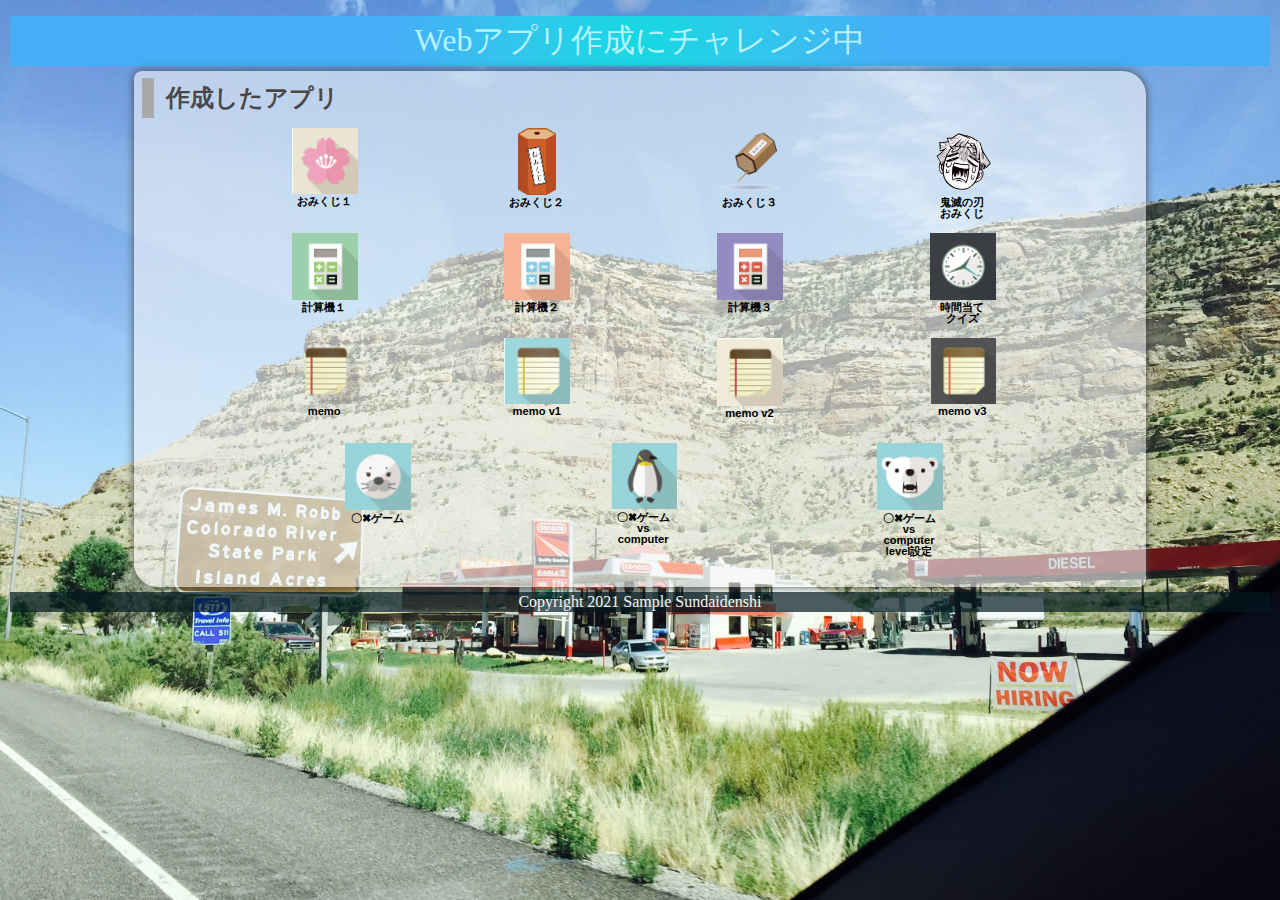
<file: index.html>
<!DOCTYPE html>
<html lang="ja">
  <head>
    <meta charset="UTF-8" />
    <meta name="viewport" content="width=device-width, initial-scale=1.0" />
    <title>ようこそ</title>
    <meta name="description" content="先生のサンプル（ゲーム）" />
    <link rel="icon" href="./img/favicon.ico" />
    <link rel="stylesheet" href="./index.css" />
  </head>

  <body>
    <!-- 見出し（みだし） -->
    <header class="header">
      <h1>Webアプリ作成にチャレンジ中</h1>
    </header>

    <!-- 作成したアプリ -->
    <section class="container01">
      <h2>作成したアプリ</h2>
      <div class="game">
        <div class="container01-01">
          <div class="item01">
            <a href="./omikuji/index.html" title="今日の運勢を占うゲームです。"
              ><img src="img/sakura.jpg" alt="おみくじ１" /><br />おみくじ１</a
            >
          </div>
          <div class="item01">
            <a href="./omikuji2/index.html" title="音付きです。"
              ><img
                src="img/omikuji2.png"
                alt="おみくじ２"
                class="img_omikuji2"
              /><br />おみくじ２</a
            >
          </div>
          <div class="item01">
            <a href="./omikuji3/index.html" title="テキストも画像です。"
              ><img
                src="img/omikuji3.png"
                alt="おみくじ３"
              /><br />おみくじ３</a
            >
          </div>
          <div class="item01">
            <a href="01_omikuji_kimetsu/omikuji_kimetsu.html" title="鬼滅の刃"
              ><img
                src="img/zenitsu.png"
                alt="鬼滅の刃おみくじ"
              /><br />鬼滅の刃<br />おみくじ</a
            >
          </div>
        </div>

        <div class="container01-02">
          <div class="item01">
            <a
              href="./02_calculator/calculator.html"
              title="かんたんな計算機です。"
              ><img src="img/calc1.jpg" alt="計算機１" /><br />計算機１</a
            >
          </div>

          <div class="item01">
            <a
              href="02_calculator_v2/calculator.html"
              title="=ボタンをつけた計算機です。"
              ><img src="img/calc2.jpg" alt="計算機２" /><br />計算機２</a
            >
          </div>

          <div class="item01">
            <a
              href="./03_calcuator(button)/calculator_button.html"
              title="=全部ボタンの計算機です。"
              ><img src="img/calc3.jpg" alt="計算機３" /><br />計算機３</a
            >
          </div>

          <div class="item01">
            <a
              href="./98_Time guessing quiz/timeguess.html"
              title="=時間当てクイズです"
              ><img src="img/clock.png" alt="クイズ" />時間当て<br />クイズ</a
            >
          </div>
        </div>

        <div class="container01-03">
          <div class="item01">
            <a href="04_memo/memo.html" title="メモアプリです。"
              ><img src="img/memo.png" alt="memo" /><br />memo</a
            >
          </div>

          <div class="item01">
            <a href="04_memo_app_v1/memo.html" title="メモアプリv1です。"
              ><img src="img/memo1.jpg" alt="memo v1" /><br />memo v1</a
            >
          </div>

          <div class="item01">
            <a href="04_memo_app_v2/memo.html" title="メモアプリv2です。"
              ><img src="img/memo2.jpg" alt="memo v2" /><br />memo v2</a
            >
          </div>

          <div class="item01">
            <a href="04_memo/memo.html" title="メモアプリv3です。"
              ><img src="img/memo3.jpg" alt="memo v3" /><br />memo v3</a
            >
          </div>
        </div>

        <div class="container01-04">
          <div class="item02">
            <a
              href="05_tic_tac_toe/tic_tac_toe.html"
              title="2人でやるゲームです。"
              ><img src="img/azarashi.png" alt="〇✖ゲーム" /><br />〇✖ゲーム</a
            >
          </div>

          <div class="item02">
            <a
              href="06_tic_tac_toe vs computer/tic_tac_toe.html"
              title="vs computerです。"
              ><img
                src="img/penguin.png"
                alt="〇✖ゲームvs computer"
              /><br />〇✖ゲームvs computer</a
            >
          </div>

          <div class="item02">
            <a
              href="07_tic tac toe vs computer level/tic_tac_toe_vs computer.html"
              title="vs computer level付き。"
              ><img src="img/bear.png" alt="〇✖ゲーム" /><br />〇✖ゲームvs
              computer<br />level設定</a
            >
          </div>
        </div>
      </div>
      <div class="filler01"></div>
    </section>

    <!-- フッター -->
    <footer>
      <p>Copyright 2021 Sample Sundaidenshi</p>
    </footer>
  </body>
</html>
</file>
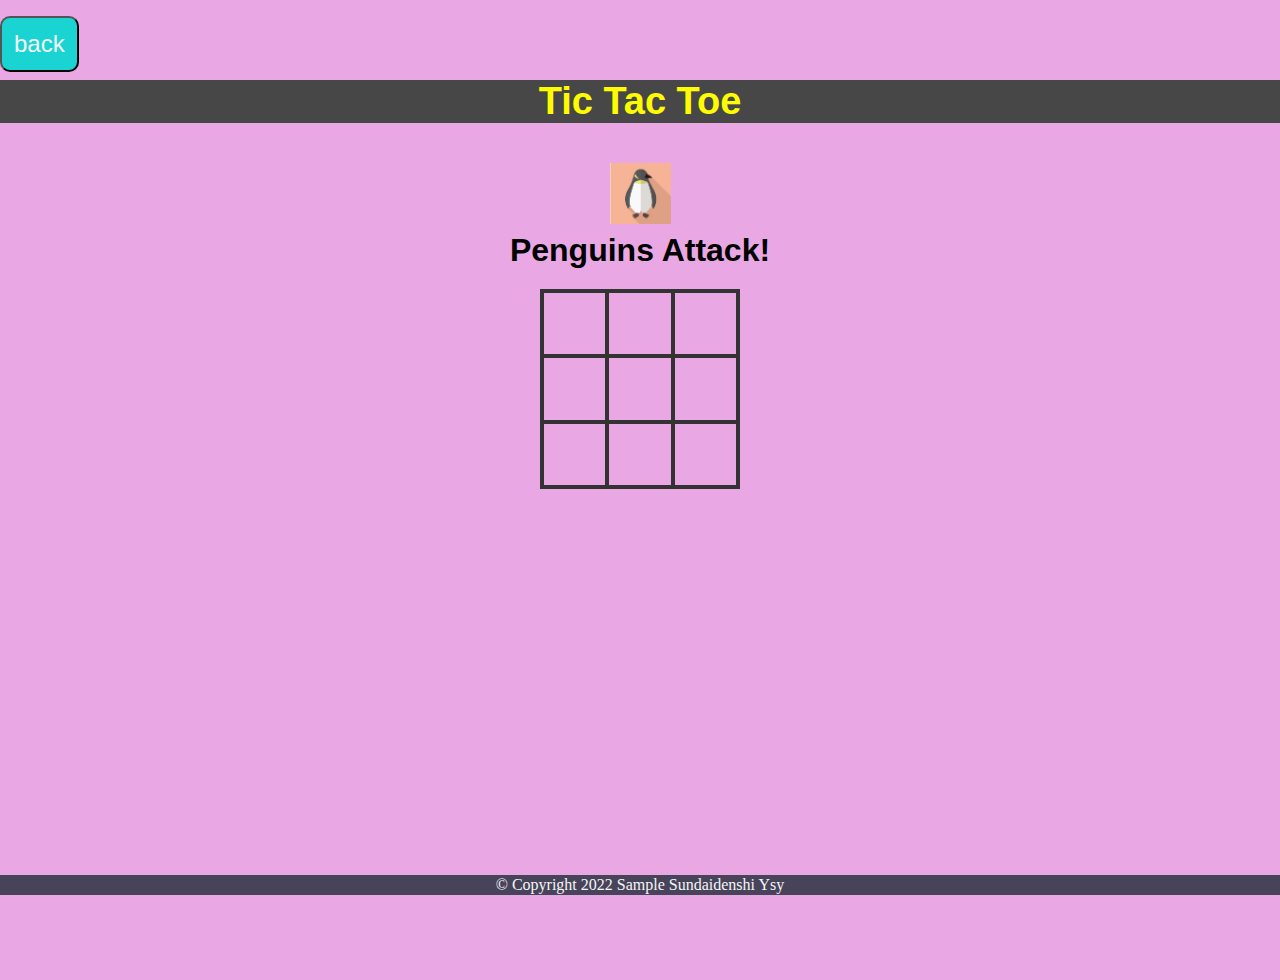
<file: 05_tic_tac_toe/tic_tac_toe.html>
<!DOCTYPE html>
<html lang="en">
  <head>
    <meta charset="UTF-8" />
    <meta http-equiv="X-UA-Compatible" content="IE=edge" />
    <meta name="viewport" content="width=device-width, initial-scale=1.0" />
    <title>Tic Tac Toe</title>

    <link rel="icon" href="tic_tac_toe.ico" />
    <link rel="stylesheet" href="css/animate.css" />
    <link rel="stylesheet" href="css/tic_tac_toe.css" />
  </head>

  <body>
    <div class="back">
      <button id="btn99" class="btn" type="button" onclick="history.back()">
        back
      </button>
    </div>

    <div class="wrapper">
      <header>Tic Tac Toe</header>
      <div class="game-container">
        <div class="message-container">
          <div id="msgtext"></div>
        </div>
        <div class="squares-container">
          <div class="squares-box">
            <div class="square" id="a_1"></div>
            <div class="square" id="a_2"></div>
            <div class="square" id="a_3"></div>
            <div class="square" id="b_1"></div>
            <div class="square" id="b_2"></div>
            <div class="square" id="b_3"></div>
            <div class="square" id="c_1"></div>
            <div class="square" id="c_2"></div>
            <div class="square" id="c_3"></div>
          </div>
        </div>
        <div class="btn-container">
          <div class="js-hidden" id="newgame-btn">
            <button id="btn90" class="btn" type="button">NEW GAME</button>
          </div>
        </div>
      </div>
    </div>
    <footer>
      <p>© Copyright 2022 Sample Sundaidenshi Ysy</p>
    </footer>

    <script src="https://ajax.googleapis.com/ajax/libs/jquery/1.12.0/jquery.min.js"></script>
    <script type="text/javascript" src="js/snowfall.jquery.min.js"></script>
    <script src="js/tic_tac_toe.js"></script>
  </body>
</html>
</file>
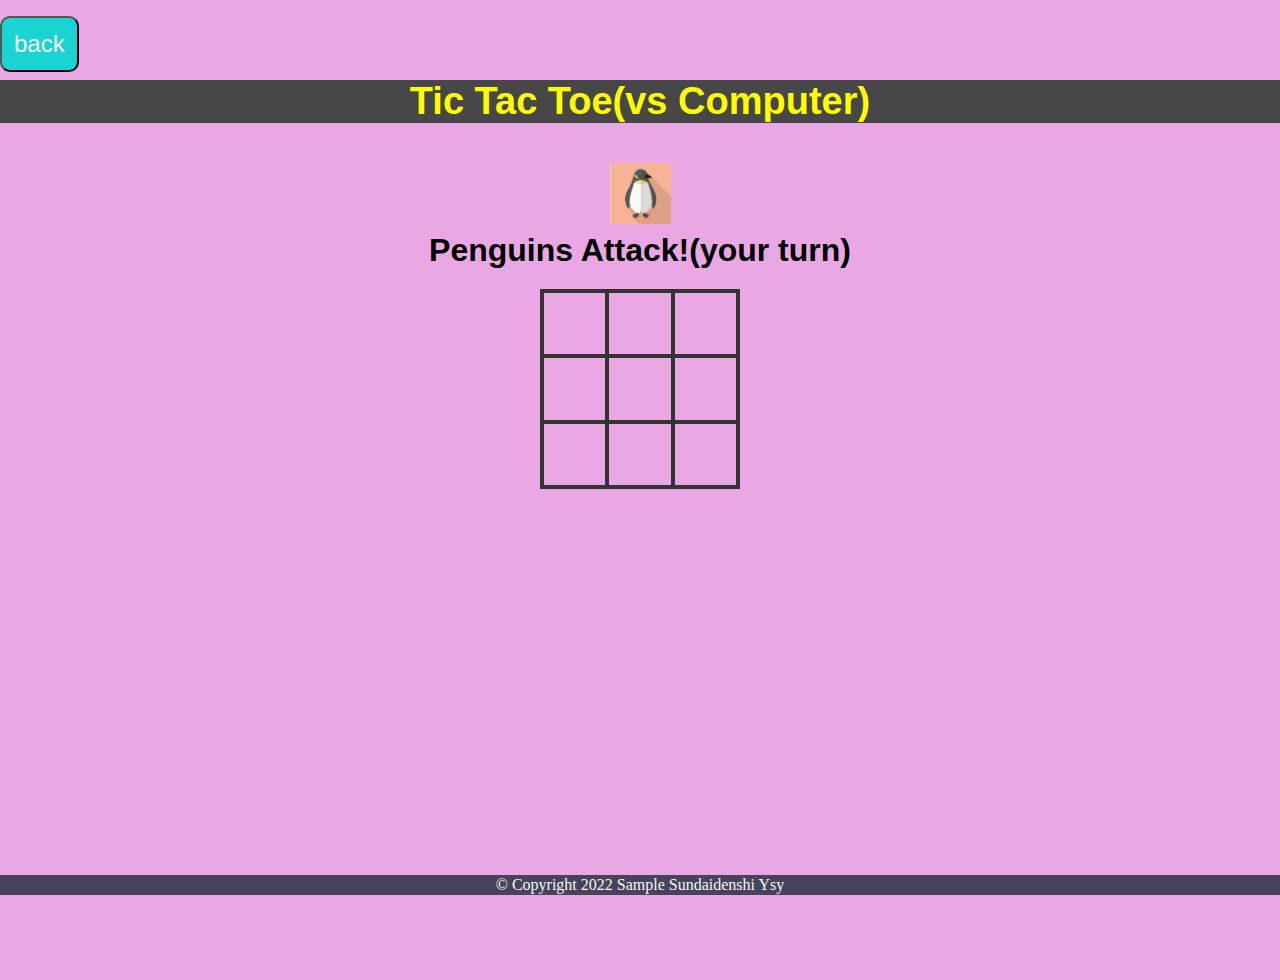
<file: 06_tic_tac_toe vs computer/tic_tac_toe.html>
<!DOCTYPE html>
<html lang="en">
  <head>
    <meta charset="UTF-8" />
    <meta http-equiv="X-UA-Compatible" content="IE=edge" />
    <meta name="viewport" content="width=device-width, initial-scale=1.0" />
    <title>Tic Tac Toe</title>

    <link rel="icon" href="tic_tac_toe.ico" />
    <link rel="stylesheet" href="css/animate.css" />
    <link rel="stylesheet" href="css/tic_tac_toe.css" />
  </head>

  <body>
    <div class="back">
      <button id="btn99" class="btn" type="button" onclick="history.back()">
        back
      </button>
    </div>

    <div class="wrapper">
      <header>Tic Tac Toe(vs Computer)</header>
      <div class="game-container">
        <div class="message-container">
          <div id="msgtext"></div>
        </div>
        <div class="squares-container">
          <div class="squares-box" id="squaresBox">
            <div class="square" id="a_1"></div>
            <div class="square" id="a_2"></div>
            <div class="square" id="a_3"></div>
            <div class="square" id="b_1"></div>
            <div class="square" id="b_2"></div>
            <div class="square" id="b_3"></div>
            <div class="square" id="c_1"></div>
            <div class="square" id="c_2"></div>
            <div class="square" id="c_3"></div>
          </div>
        </div>
        <div class="btn-container">
          <div class="js-hidden" id="newgame-btn">
            <button id="btn90" class="btn" type="button">NEW GAME</button>
          </div>
        </div>
      </div>
    </div>
    <footer>
      <p>© Copyright 2022 Sample Sundaidenshi Ysy</p>
    </footer>

    <script src="https://ajax.googleapis.com/ajax/libs/jquery/1.12.0/jquery.min.js"></script>
    <script type="text/javascript" src="js/snowfall.jquery.min.js"></script>
    <script src="js/tic_tac_toe.js"></script>
  </body>
</html>
</file>
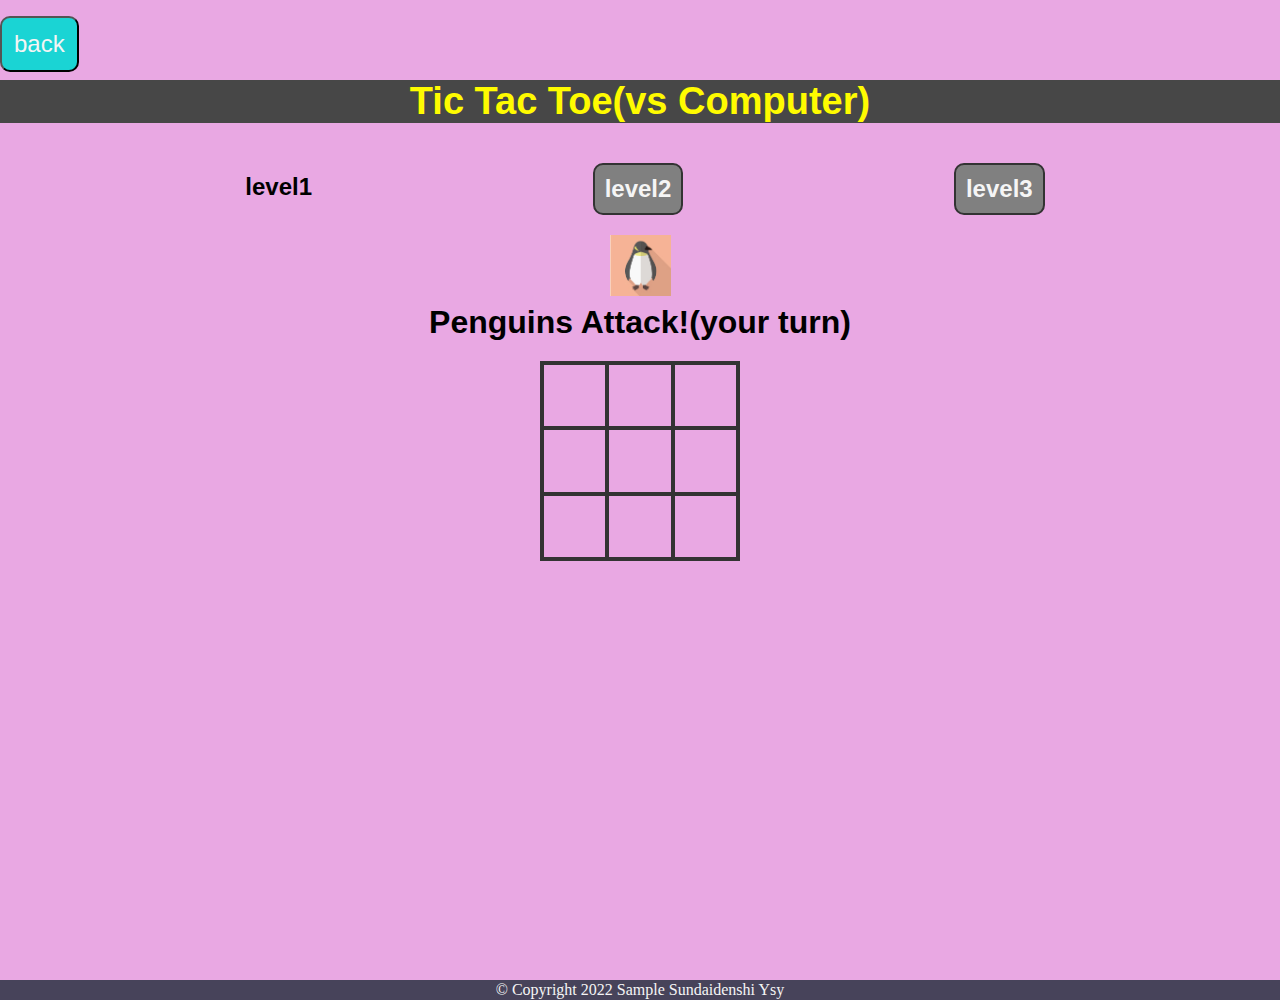
<file: 07_tic_tac_toe vs computer level/tic_tac_toe.html>
<!DOCTYPE html>
<html lang="en">
  <head>
    <meta charset="UTF-8" />
    <meta http-equiv="X-UA-Compatible" content="IE=edge" />
    <meta name="viewport" content="width=device-width, initial-scale=1.0" />
    <title>Tic Tac Toe</title>

    <link rel="icon" href="tic_tac_toe.ico" />
    <link rel="stylesheet" href="css/animate.css" />
    <link rel="stylesheet" href="css/tic_tac_toe.css" />
  </head>

  <body>
    <div class="back">
      <button id="btn99" class="btn" type="button" onclick="history.back()">
        back
      </button>
    </div>

    <div class="wrapper">
      <header>Tic Tac Toe(vs Computer)</header>
      <div class="game-container">
        <div class="level-container">
          <div class="level-box" id="levelBox">
            <div class="level" id="level_1" type="button">level1</div>
            <div class="level" id="level_2" type="button">level2</div>
            <div class="level" id="level_3" type="button">level3</div>
          </div>
        </div>
        <div class="message-container">
          <div id="msgtext"></div>
        </div>
        <div class="squares-container">
          <div class="squares-box" id="squaresBox">
            <div class="square" id="a_1"></div>
            <div class="square" id="a_2"></div>
            <div class="square" id="a_3"></div>
            <div class="square" id="b_1"></div>
            <div class="square" id="b_2"></div>
            <div class="square" id="b_3"></div>
            <div class="square" id="c_1"></div>
            <div class="square" id="c_2"></div>
            <div class="square" id="c_3"></div>
          </div>
        </div>
        <div class="btn-container">
          <div class="js-hidden" id="newgame-btn">
            <button id="btn90" class="btn" type="button">NEW GAME</button>
          </div>
        </div>
      </div>
    </div>
    <footer>
      <p>© Copyright 2022 Sample Sundaidenshi Ysy</p>
    </footer>

    <script src="https://ajax.googleapis.com/ajax/libs/jquery/1.12.0/jquery.min.js"></script>
    <script type="text/javascript" src="js/snowfall.jquery.min.js"></script>
    <script src="js/tic_tac_toe.js"></script>
  </body>
</html>
</file>
<file: index.css>
@charset "utf-8";

html {
    /* ブラウザのデフォルトが16px                        */
    /* デフォルトの16pxの代わりに1emが10pxになるように調整 */
    font-size: 62.5%;
}

/* 「*」はユニバーサルセレクタ（すべての要素を対象にするセレクタ）でbox-sizing: border-box;を指定 */
/* この指定（してい）はborderとpaddingをボックスサイズ（widthとheight）の中に含めて算出するので、スタイリングがしやすい*/
*, *::before, *::after {
    box-sizing: border-box;
}

body{
    line-height: 1.5;
        /* https://developer.mozilla.org/ja/docs/Web/CSS/line-height */
    color: rgb(73, 72, 72);
    font-size: 1.6rem; /* 16px */
    font-family: "Helvetica Neue",
    Arial,
    "Hiragino Kaku Gothic ProN",
    "Hiragino Sans",
    Meiryo,
    sans-serif;
    text-align: center;
        /* https://developer.mozilla.org/ja/docs/Web/CSS/text-align */
    /* 背景（はいけい）をうすくしたいとき */
    /* background-color:rgba(255, 255, 255, 0.6); */
        /* https://developer.mozilla.org/ja/docs/Web/CSS/background-color */

    /* background-blend-mode: soft-light; */
        /* https://developer.mozilla.org/ja/docs/Web/CSS/background-blend-mode */

    background-image: url(./img/topimg2.JPG);
        /* https://developer.mozilla.org/ja/docs/Web/CSS/background-image */
    background-size: cover;
        /* https://developer.mozilla.org/ja/docs/Web/CSS/background-size */
        /* https://developer.mozilla.org/ja/docs/Web/CSS/background */
    /* overflow: hidden; */
}

header, footer, h1, h2, h3, p, div, .container01, .filler01 {
    margin: 0.2em 0em 0em 0em;
        /* https://developer.mozilla.org/ja/docs/Web/CSS/margin */
    padding: 0.1em;
        /* https://developer.mozilla.org/ja/docs/Web/CSS/padding */
}

/*****************************/
/* 見出し（みだし）           */
/*****************************/
h1 {
    font: 2em Rajdhani, "Noto Sans JP";
    color: rgb(181, 242, 252);
    background-image: radial-gradient(circle 248px at center, #16d9e3 0%, #30c7ec 47%, #46aef7 100%);
}

h2{
    padding-left: 0.5em;
    border-left: solid 0.5em darkgray;
    text-align: left;
}

/*****************************/
/* ページ                    */
/*****************************/
.wrapper {
    position: relative;/*相対位置*/
    max-width: 100vw;  /*すべての要素をbox-sizing:border-boxとしているので全て含めてmin-width:100vwに*/
    min-height: 100vh; /*すべての要素をbox-sizing:border-boxとしているので全て含めてmin-height:100vhに*/
    margin: 0;
    padding: 0;
    padding-bottom: 23px;/*footer+paddingの高さ*/
    text-align: center;
}
/*****************************/
/* セクション(section)        */
/*****************************/
.container01 {
    margin-right: auto;
    margin-left: auto;
    padding-left: 0.5em;
    width: 80%;
    border-radius: 0.5em 1.5em;
        /* https://developer.mozilla.org/ja/docs/Web/CSS/border-radius */
    background-color:rgba(245, 245, 245, 0.6);
    box-shadow:0 0 0.5em rgb(73, 72, 72);
        /* https://developer.mozilla.org/ja/docs/Web/CSS/box-shadow */
}
main > p {
    font: 1.2em bold;
}

/*****************************/
/* アンカー(anchor)           */
/*****************************/
a {
    color: black;
    font-weight: 900;
    text-decoration: none;
        /* https://developer.mozilla.org/ja/docs/Web/CSS/text-decoration */
}

/* mouseoverでグレースケール */
a:hover{
    opacity: 0.5;
    filter: grayscale(100%);
}

/*****************************/
/* container  item           */
/*****************************/
.container01-01 , .container01-02, .container01-03 , .container01-04 {
    display: flex;
        /*https://developer.mozilla.org/ja/docs/Web/CSS/CSS_Flexible_Box_Layout*/
    flex-wrap:wrap;
        /*https://developer.mozilla.org/ja/docs/Web/CSS/flex-wrap*/
    justify-content: space-evenly;
        /*https://developer.mozilla.org/ja/docs/Web/CSS/justify-content*/
    font-size: 0.7em;
}

.item01{
    position: relative;
    width: 6em;
    height: 9em;
    margin: 0;
    line-height: 1em;
    overflow: hidden;
}

.item02{
    position: relative;
    width: 6em;
    height: 12em;
    margin: 0;
    line-height: 1em;
    overflow: hidden;
}

.item01 img, .item02 img{
    width: 6em;
    height: auto;
}

.item01 .img_omikuji2{
    width: auto;
    height: 6em;
    overflow: hidden;
}

/*****************************/
/* フッター                   */
/*****************************/
footer> p {
    /* position: absolute;←絶対位置 */
    /* bottom: 5px; 下に固定 */
    width: 100%;
    margin: 0px;
    padding: 1px;
    color: whitesmoke;
    font: 1em Rajdhani;
    text-align: center;
    background: rgba(1, 24, 31, 0.7);
}
/*******************************************************/
/* レスポンシブ対応　メディアクエリを使ってCSSを切り替える */
/* https://www.design-memo.com/coding/css-media-queries */
/* mobileのときのスタイル */
/*******************************************************/
@media screen and (max-width: 480px) {
    body{
        background-size: auto 812px;
    }
}
</file>
<file: 05_tic_tac_toe/css/tic_tac_toe.css>
html{
    font-size: 16px;
}

*,*::before,*::after{
    box-sizing: border-box;
}

body{
    margin: 0;
    line-height: normal;
    font-family: "Helvetica Neue",
    Arial,
    "Hiragino Kaku Gothic ProN",
    "Hiragino Sans",
    Meiryo,
    sans-serif;
    background: rgb(233, 168, 227);
    overflow: hidden;
}

p{
    margin: 0;
    padding: 0;
}

header{
    margin-top: 8px;
    color: rgb(255, 251, 0);
    font-size: 38px;
    font-weight: bold;
    text-align: center;
    background: rgb(71, 71, 71);
}

.wrapper{
    position: relative;
    max-width: 100vw;
    min-height: 100vh;
    margin: 0;
    padding: 0;
    padding-bottom: 23px;
    text-align: center;
}

.game-container{
    padding: 40px 0;
}

.message-container{
    margin-bottom: 20px;
    font-size: 2em;
    font-weight: bold;
    overflow: hidden;
}

.js-hidden{
    display: none;
}

.squares-container{
    display: flex;
    flex-wrap: wrap;
    margin: 0 auto;
    width: 200px;
}

.squares-box{
    width: 200px;
    height: 200px;
    display: flex;
    flex-wrap: wrap;
    border: 2px solid #333;
}

.square{
    position: relative;
    width: calc(196px/3);
    height: calc(196px/3);
    border: 2px solid #333;
}

.js-pen-checked::before{
    position: absolute;
    top:0;
    left: 0;
    width: 61px;
    height: 61px;
    content: "";
    background-image: url(../img/penguins.jpg);
    background-size: contain;
}

.js-bear-checked::before{
    position: absolute;
    top: 0;
    left: 0;
    width: 61px;
    height: 61px;
    content: "";
    background-image: url(../img/whitebear.jpg);
    background-size: contain;
}

.js-unclickable{
    pointer-events: none;
}

.btn{
    margin-top: 8px;
    padding: 12px;
    border-radius: 10px;
    color: whitesmoke;
    font-size: 24px;
    background: rgb(26, 212, 212);
    user-select: none;
    cursor: pointer;
}

.back{
    margin-top: 8px;
    text-align: left;
}

.btn-container{
    padding-top: 40px;
}

#btn90:hover{
    background-color: #ffd347;
    transition-duration: 0.4s;
}

footer>p{
    position: absolute; 
    bottom: 5px; 
    width: 100%;
    margin: 0px;
    padding: 1px;
    color: whitesmoke;
    font: 16px  Rajdhani;
    text-align: center;
    background: rgba(1, 24, 31, 0.7);
}

.js_pen_highLine{
    border: solid 2px red;
}

.js_bear_highLine{
    border: solid 2px blue;
}
@media screen and (max-width:480px){
    .wrapper{
        padding-bottom: 23px;
    }
    .btn-container{
        padding-top: 2px;
    }
}
</file>
<file: 06_tic_tac_toe vs computer/css/tic_tac_toe.css>
html{
    font-size: 16px;
}

*,*::before,*::after{
    box-sizing: border-box;
}

body{
    margin: 0;
    line-height: normal;
    font-family: "Helvetica Neue",
    Arial,
    "Hiragino Kaku Gothic ProN",
    "Hiragino Sans",
    Meiryo,
    sans-serif;
    background: rgb(233, 168, 227);
    overflow: hidden;
}

p{
    margin: 0;
    padding: 0;
}

header{
    margin-top: 8px;
    color: rgb(255, 251, 0);
    font-size: 38px;
    font-weight: bold;
    text-align: center;
    background: rgb(71, 71, 71);
}

.wrapper{
    position: relative;
    max-width: 100vw;
    min-height: 100vh;
    margin: 0;
    padding: 0;
    padding-bottom: 23px;
    text-align: center;
}

.game-container{
    padding: 40px 0;
}

.message-container{
    margin-bottom: 20px;
    font-size: 2em;
    font-weight: bold;
    overflow: hidden;
}

.js-hidden{
    display: none;
}

.squares-container{
    display: flex;
    flex-wrap: wrap;
    margin: 0 auto;
    width: 200px;
}

.squares-box{
    width: 200px;
    height: 200px;
    display: flex;
    flex-wrap: wrap;
    border: 2px solid #333;
}

.square{
    position: relative;
    width: calc(196px/3);
    height: calc(196px/3);
    border: 2px solid #333;
}

.js-pen-checked::before{
    position: absolute;
    top:0;
    left: 0;
    width: 61px;
    height: 61px;
    content: "";
    background-image: url(../img/penguins.jpg);
    background-size: contain;
}

.js-bear-checked::before{
    position: absolute;
    top: 0;
    left: 0;
    width: 61px;
    height: 61px;
    content: "";
    background-image: url(../img/whitebear.jpg);
    background-size: contain;
}

.js-clickable{
    content: "";
}

.js-unclickable{
    pointer-events: none;
}

.btn{
    margin-top: 8px;
    padding: 12px;
    border-radius: 10px;
    color: whitesmoke;
    font-size: 24px;
    background: rgb(26, 212, 212);
    user-select: none;
    cursor: pointer;
}

.back{
    margin-top: 8px;
    text-align: left;
}

.btn-container{
    padding-top: 40px;
}

#btn90:hover{
    background-color: #ffd347;
    transition-duration: 0.4s;
}

footer>p{
    position: absolute;
    bottom: 5px;
    width: 100%;
    margin: 0px;
    padding: 1px;
    color: whitesmoke;
    font: 16px  Rajdhani;
    text-align: center;
    background: rgba(1, 24, 31, 0.7);
}

.js_pen_highLine{
    border: solid 2px red;
}

.js_bear_highLine{
    border: solid 2px blue;
}
@media screen and (max-width:480px){
    .wrapper{
        padding-bottom: 23px;
    }
    .btn-container{
        padding-top: 2px;
    }
    header{
        font-size: 24px;
    }
    #msgtext{
        font-size: 20px;
    }
}
</file>
<file: 07_tic_tac_toe vs computer level/css/tic_tac_toe.css>
html{
    font-size: 16px;
}

*,*::before,*::after{
    box-sizing: border-box;
}

body{
    margin: 0;
    line-height: normal;
    font-family: "Helvetica Neue",
    Arial,
    "Hiragino Kaku Gothic ProN",
    "Hiragino Sans",
    Meiryo,
    sans-serif;
    background: rgb(233, 168, 227);
    /* overflow: hidden; */
}

p{
    margin: 0;
    padding: 0;
}

header{
    margin-top: 8px;
    color: rgb(255, 251, 0);
    font-size: 38px;
    font-weight: bold;
    text-align: center;
    background: rgb(71, 71, 71);
}

.wrapper{
    position: relative;
    max-width: 100vw;
    min-height: 100vh;
    margin: 0;
    padding: 0;
    padding-bottom: 23px;
    text-align: center;
}

.game-container{
    padding: 40px 0;
}

.message-container{
    margin-bottom: 20px;
    font-size: 2em;
    font-weight: bold;
    overflow: hidden;
}

.js-hidden{
    display: none;
}

.level-container{
    margin: 0px 100px 20px;
    font-size: 1em;
    font-weight: bold;
}

.level-box{
    display: flex;
    justify-content: space-around;
}

.level{
    padding: 10px;
    border-radius: 10px;
    font-size: 24px;
    user-select: none;
    cursor: pointer;
}

.level-non-selected{
    color: whitesmoke;
    background: grey;
    border: solid 2px #333;
}

.level-selectd{
    color: grey;
    background: #ffd347;
    border: solid 2px #333;
}

.squares-container{
    display: flex;
    flex-wrap: wrap;
    margin: 0 auto;
    width: 200px;
}

.squares-box{
    width: 200px;
    height: 200px;
    display: flex;
    flex-wrap: wrap;
    border: 2px solid #333;
}

.square{
    position: relative;
    width: calc(196px/3);
    height: calc(196px/3);
    border: 2px solid #333;
}

.js-pen-checked::before{
    position: absolute;
    top:0;
    left: 0;
    width: 61px;
    height: 61px;
    content: "";
    background-image: url(../img/penguins.jpg);
    background-size: contain;
}

.js-bear-checked::before{
    position: absolute;
    top: 0;
    left: 0;
    width: 61px;
    height: 61px;
    content: "";
    background-image: url(../img/whitebear.jpg);
    background-size: contain;
}

.js-clickable{
    content: "";
}

.js-unclickable{
    pointer-events: none;
}

.btn{
    margin-top: 8px;
    padding: 12px;
    border-radius: 10px;
    color: whitesmoke;
    font-size: 24px;
    background: rgb(26, 212, 212);
    user-select: none;
    cursor: pointer;
}

.back{
    margin-top: 8px;
    text-align: left;
}

.btn-container{
    padding-top: 40px;
}

#btn90:hover{
    background-color: #ffd347;
    transition-duration: 0.4s;
}

footer>p{
    /* position: absolute; */
    /* bottom: 5px; */
    width: 100%;
    margin: 0px;
    padding: 1px;
    color: whitesmoke;
    font: 16px  Rajdhani;
    text-align: center;
    background: rgba(1, 24, 31, 0.7);
}

.js_pen_highLine{
    border: solid 2px red;
}

.js_bear_highLine{
    border: solid 2px blue;
}
@media screen and (max-width:480px){
    .wrapper{
        padding-bottom: 23px;
    }
    .btn-container{
        padding-top: 2px;
    }
    header{
        font-size: 24px;
    }
    #msgtext{
        font-size: 20px;
    }
}
</file>
